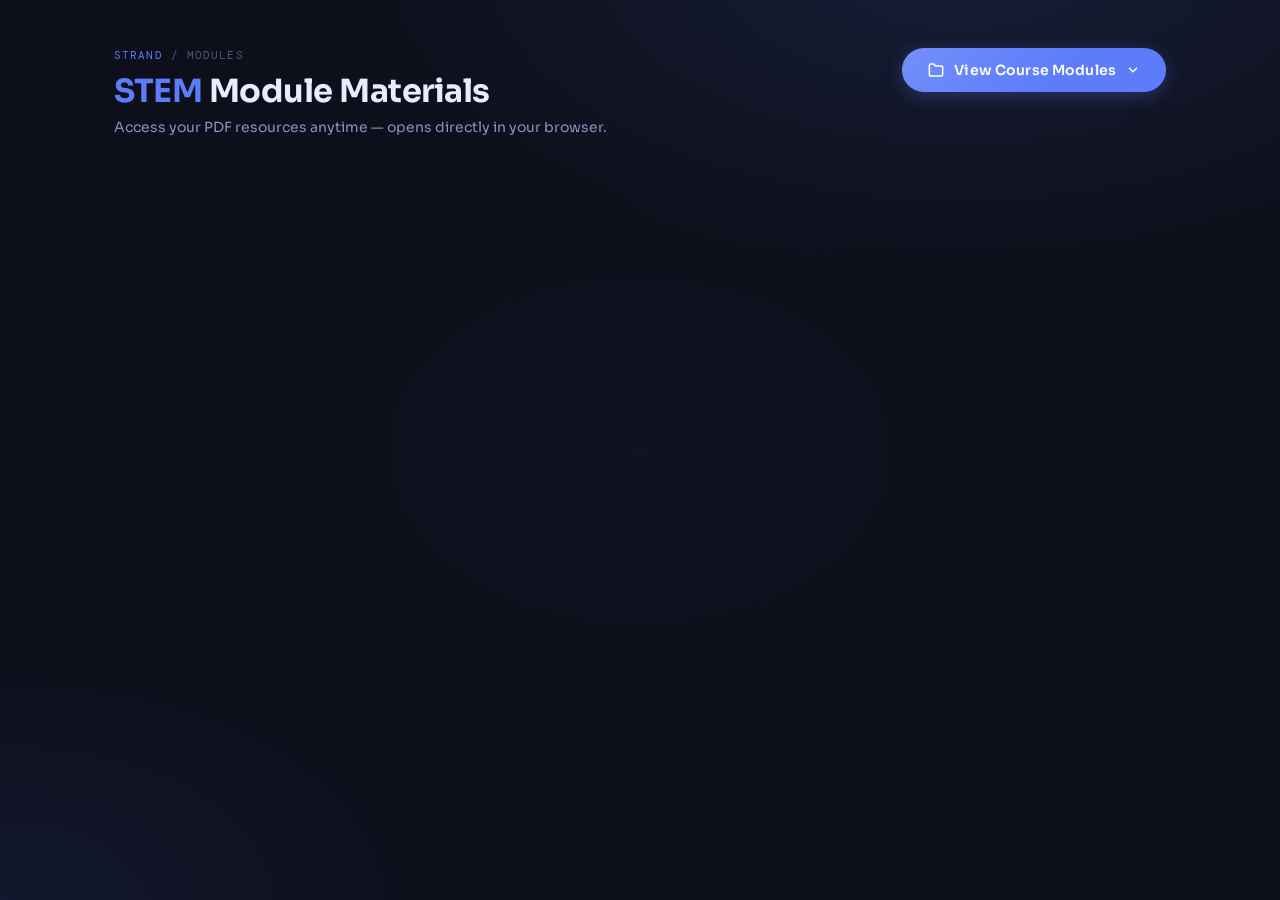
<file: stem-modules.html>
<!DOCTYPE html>
<html lang="en">
<head>
  <meta charset="UTF-8" />
  <meta name="viewport" content="width=device-width, initial-scale=1.0"/>
  <title>STEM Modules</title>
  <link href="https://fonts.googleapis.com/css2?family=Sora:wght@300;400;500;600;700&family=DM+Mono:wght@400;500&display=swap" rel="stylesheet"/>
  <style>
    *, *::before, *::after { box-sizing: border-box; margin: 0; padding: 0; }

    :root {
      --royal: #5C7CFA;
      --royal-dark: #4C6EF5;
      --royal-light: #748FFC;
      --royal-glow: rgba(92, 124, 250, 0.30);
      --royal-soft: rgba(92, 124, 250, 0.12);
      --surface: #0D0F1A;
      --surface-2: #12152B;
      --card: #161929;
      --card-hover: #1C2035;
      --text-primary: #E8ECFF;
      --text-secondary: #8892C0;
      --text-muted: #4E5880;
      --border: rgba(92, 124, 250, 0.14);
      --border-hover: rgba(92, 124, 250, 0.42);
      --shadow-sm: 0 2px 10px rgba(0,0,0,0.35);
      --shadow-md: 0 8px 32px rgba(0,0,0,0.50);
      --shadow-lg: 0 20px 60px rgba(0,0,0,0.55);
      --radius: 14px;
      --radius-sm: 8px;
      --transition: 0.22s cubic-bezier(0.4, 0, 0.2, 1);
    }

    body {
      font-family: 'Sora', sans-serif;
      background: var(--surface);
      color: var(--text-primary);
      min-height: 100vh;
      background-image:
        radial-gradient(ellipse 75% 55% at 75% -5%, rgba(92,124,250,0.13) 0%, transparent 65%),
        radial-gradient(ellipse 50% 40% at 0% 100%, rgba(76,110,245,0.09) 0%, transparent 70%),
        radial-gradient(ellipse 30% 30% at 50% 50%, rgba(92,124,250,0.03) 0%, transparent 100%);
    }

    /* ── PAGE ── */
    .page {
      max-width: 1100px;
      margin: 0 auto;
      padding: 48px 24px 80px;
    }

    /* ── HEADER ── */
    .header {
      display: flex;
      align-items: flex-start;
      justify-content: space-between;
      gap: 24px;
      flex-wrap: wrap;
      margin-bottom: 40px;
    }

    .header-left {}

    .breadcrumb {
      font-family: 'DM Mono', monospace;
      font-size: 11px;
      letter-spacing: 0.1em;
      text-transform: uppercase;
      color: var(--text-muted);
      margin-bottom: 10px;
    }

    .breadcrumb span { color: var(--royal); }

    h1 {
      font-size: clamp(22px, 4vw, 32px);
      font-weight: 700;
      color: var(--text-primary);
      letter-spacing: -0.5px;
      line-height: 1.2;
    }

    h1 em {
      font-style: normal;
      color: var(--royal);
    }

    .subtitle {
      margin-top: 8px;
      font-size: 14px;
      color: var(--text-secondary);
      font-weight: 400;
    }

    /* ── TOGGLE BUTTON ── */
    .btn-toggle {
      display: inline-flex;
      align-items: center;
      gap: 10px;
      padding: 13px 26px;
      background: var(--royal);
      color: #fff;
      border: none;
      border-radius: 50px;
      font-family: 'Sora', sans-serif;
      font-size: 14px;
      font-weight: 600;
      cursor: pointer;
      transition: var(--transition);
      box-shadow: 0 4px 18px var(--royal-glow);
      letter-spacing: 0.01em;
      white-space: nowrap;
      position: relative;
      overflow: hidden;
    }

    .btn-toggle::after {
      content: '';
      position: absolute;
      inset: 0;
      background: linear-gradient(135deg, rgba(255,255,255,0.15) 0%, transparent 60%);
      pointer-events: none;
    }

    .btn-toggle:hover {
      background: var(--royal-dark);
      transform: translateY(-2px);
      box-shadow: 0 8px 28px var(--royal-glow);
    }

    .btn-toggle:active { transform: translateY(0); }

    .btn-toggle svg { flex-shrink: 0; transition: transform 0.3s ease; }

    .btn-toggle.open svg.arrow { transform: rotate(180deg); }

    /* ── VIEW SWITCHER ── */
    .view-switcher {
      display: flex;
      align-items: center;
      gap: 6px;
      background: var(--card);
      border: 1px solid var(--border);
      border-radius: 50px;
      padding: 4px;
    }

    .view-btn {
      width: 34px; height: 34px;
      border: none;
      background: transparent;
      border-radius: 50px;
      cursor: pointer;
      display: flex; align-items: center; justify-content: center;
      color: var(--text-muted);
      transition: var(--transition);
    }

    .view-btn.active {
      background: var(--royal-soft);
      color: var(--royal);
    }

    .view-btn:hover:not(.active) { color: var(--text-secondary); }

    /* ── CONTROLS ROW ── */
    .controls {
      display: flex;
      align-items: center;
      justify-content: space-between;
      gap: 16px;
      flex-wrap: wrap;
      margin-bottom: 20px;
      overflow: hidden;
      max-height: 0;
      opacity: 0;
      transition: max-height 0.4s cubic-bezier(0.4,0,0.2,1), opacity 0.3s ease, margin 0.3s ease;
    }

    .controls.visible {
      max-height: 100px;
      opacity: 1;
    }

    .count-tag {
      font-family: 'DM Mono', monospace;
      font-size: 12px;
      color: var(--text-muted);
    }

    .count-tag strong { color: var(--royal); }

    /* ── MODULE SECTION ── */
    .module-section {
      overflow: hidden;
      max-height: 0;
      opacity: 0;
      transition: max-height 0.5s cubic-bezier(0.4,0,0.2,1), opacity 0.35s ease;
    }

    .module-section.visible {
      max-height: 2000px;
      opacity: 1;
    }

    /* ── GRID VIEW ── */
    .module-grid {
      display: grid;
      grid-template-columns: repeat(auto-fill, minmax(220px, 1fr));
      gap: 18px;
    }

    /* ── LIST VIEW ── */
    .module-list {
      display: flex;
      flex-direction: column;
      gap: 10px;
    }

    /* ── CARD BASE ── */
    .module-card {
      background: var(--card);
      border: 1px solid var(--border);
      border-radius: var(--radius);
      cursor: pointer;
      transition: var(--transition);
      box-shadow: var(--shadow-sm);
      position: relative;
      overflow: hidden;
      animation: fadeSlide 0.35s ease both;
      text-decoration: none;
      color: inherit;
      display: block;
    }

    .module-card:nth-child(1) { animation-delay: 0.03s; }
    .module-card:nth-child(2) { animation-delay: 0.07s; }
    .module-card:nth-child(3) { animation-delay: 0.11s; }
    .module-card:nth-child(4) { animation-delay: 0.15s; }
    .module-card:nth-child(5) { animation-delay: 0.19s; }
    .module-card:nth-child(6) { animation-delay: 0.23s; }
    .module-card:nth-child(7) { animation-delay: 0.27s; }
    .module-card:nth-child(8) { animation-delay: 0.31s; }

    @keyframes fadeSlide {
      from { opacity: 0; transform: translateY(12px); }
      to   { opacity: 1; transform: translateY(0); }
    }

    .module-card::before {
      content: '';
      position: absolute;
      top: 0; left: 0; right: 0;
      height: 3px;
      background: linear-gradient(90deg, var(--royal), var(--royal-light));
      opacity: 0;
      transition: opacity var(--transition);
    }

    .module-card:hover {
      border-color: var(--border-hover);
      background: var(--card-hover);
      box-shadow: var(--shadow-md);
      transform: translateY(-3px);
    }

    .module-card:hover::before { opacity: 1; }

    .module-card:active { transform: translateY(-1px); }

    /* ── GRID CARD INNER ── */
    .grid-mode .module-card { padding: 24px 20px 20px; }

    .card-icon-wrap {
      width: 48px; height: 48px;
      border-radius: 12px;
      background: var(--royal-soft);
      display: flex; align-items: center; justify-content: center;
      margin-bottom: 14px;
      transition: var(--transition);
    }

    .module-card:hover .card-icon-wrap {
      background: var(--royal);
    }

    .module-card:hover .card-icon-wrap svg { color: #fff; }

    .card-icon-wrap svg { color: var(--royal); transition: color var(--transition); }

    .card-title {
      font-size: 14px;
      font-weight: 600;
      color: var(--text-primary);
      line-height: 1.35;
      margin-bottom: 5px;
    }

    .card-meta {
      font-size: 11.5px;
      color: var(--text-muted);
      font-family: 'DM Mono', monospace;
    }

    .card-footer {
      display: flex;
      align-items: center;
      justify-content: space-between;
      margin-top: 16px;
      padding-top: 14px;
      border-top: 1px solid var(--border);
    }

    .card-tag {
      font-size: 10.5px;
      font-family: 'DM Mono', monospace;
      font-weight: 500;
      background: var(--royal-soft);
      color: var(--royal);
      padding: 3px 8px;
      border-radius: 4px;
      letter-spacing: 0.05em;
      text-transform: uppercase;
    }

    .card-open {
      font-size: 11.5px;
      color: var(--text-muted);
      display: flex; align-items: center; gap: 4px;
      transition: color var(--transition);
    }

    .module-card:hover .card-open { color: var(--royal); }

    /* ── LIST CARD INNER ── */
    .list-mode .module-card {
      padding: 16px 20px;
      display: flex;
      align-items: center;
      gap: 16px;
      border-radius: var(--radius-sm);
    }

    .list-mode .card-icon-wrap {
      width: 40px; height: 40px;
      border-radius: 10px;
      flex-shrink: 0;
      margin-bottom: 0;
    }

    .list-mode .card-body { flex: 1; min-width: 0; }

    .list-mode .card-title { margin-bottom: 2px; font-size: 13.5px; }

    .list-mode .card-meta { font-size: 11px; }

    .list-mode .card-tag { font-size: 10px; }

    .list-mode .card-footer {
      margin-top: 0;
      padding-top: 0;
      border-top: none;
      flex-shrink: 0;
      gap: 12px;
    }

    .list-mode .card-open { display: none; }

    /* ── OPEN INDICATOR ── */
    .open-arrow {
      width: 30px; height: 30px;
      border-radius: 8px;
      background: var(--royal-soft);
      display: flex; align-items: center; justify-content: center;
      color: var(--royal);
      flex-shrink: 0;
      transition: var(--transition);
    }

    .module-card:hover .open-arrow {
      background: var(--royal);
      color: #fff;
    }

    /* ── HIDDEN GRID ELEMENTS IN LIST MODE ── */
    .list-mode .card-footer .card-open { display: none; }

    /* ── RESPONSIVE ── */
    @media (max-width: 640px) {
      .header { flex-direction: column; align-items: flex-start; }
      .module-grid { grid-template-columns: repeat(auto-fill, minmax(160px, 1fr)); gap: 12px; }
    }
  </style>
</head>
<body>

<div class="page">

  <!-- HEADER -->
  <div class="header">
    <div class="header-left">
      <div class="breadcrumb"><span>Strand</span> / Modules</div>
      <h1><em>STEM</em> Module Materials</h1>
      <p class="subtitle">Access your PDF resources anytime — opens directly in your browser.</p>
    </div>

    <div style="display:flex; align-items:center; gap:12px; flex-wrap:wrap;">
      <button class="btn-toggle" id="toggleBtn" onclick="toggleModules()">
        <!-- folder icon -->
        <svg width="16" height="16" viewBox="0 0 24 24" fill="none" stroke="currentColor" stroke-width="2.2" stroke-linecap="round" stroke-linejoin="round">
          <path d="M22 19a2 2 0 0 1-2 2H4a2 2 0 0 1-2-2V5a2 2 0 0 1 2-2h5l2 3h9a2 2 0 0 1 2 2z"/>
        </svg>
        View Course Modules
        <!-- chevron arrow -->
        <svg class="arrow" width="14" height="14" viewBox="0 0 24 24" fill="none" stroke="currentColor" stroke-width="2.5" stroke-linecap="round" stroke-linejoin="round">
          <polyline points="6 9 12 15 18 9"/>
        </svg>
      </button>
    </div>
  </div>

  <!-- CONTROLS -->
  <div class="controls" id="controls">
    <div class="count-tag"><strong id="countNum">12</strong> modules available</div>
    <div class="view-switcher">
      <button class="view-btn active" id="gridBtn" title="Grid view" onclick="setView('grid')">
        <svg width="15" height="15" viewBox="0 0 24 24" fill="none" stroke="currentColor" stroke-width="2.2" stroke-linecap="round" stroke-linejoin="round">
          <rect x="3" y="3" width="7" height="7"/><rect x="14" y="3" width="7" height="7"/>
          <rect x="14" y="14" width="7" height="7"/><rect x="3" y="14" width="7" height="7"/>
        </svg>
      </button>
      <button class="view-btn" id="listBtn" title="List view" onclick="setView('list')">
        <svg width="15" height="15" viewBox="0 0 24 24" fill="none" stroke="currentColor" stroke-width="2.2" stroke-linecap="round" stroke-linejoin="round">
          <line x1="8" y1="6" x2="21" y2="6"/><line x1="8" y1="12" x2="21" y2="12"/>
          <line x1="8" y1="18" x2="21" y2="18"/>
          <line x1="3" y1="6" x2="3.01" y2="6"/><line x1="3" y1="12" x2="3.01" y2="12"/><line x1="3" y1="18" x2="3.01" y2="18"/>
        </svg>
      </button>
    </div>
  </div>

  <!-- MODULES -->
  <div class="module-section" id="moduleSection">
    <div class="module-grid grid-mode" id="moduleContainer">
      <!-- Cards injected by JS -->
    </div>
  </div>

</div>



<script>
  /* ── DATA ── */
  const modules = [
    { title: "Earth Science 1",         meta: "PDF · 1.44MB",  tag: "Lecture",   pdf: "STEM Earth Science_1.pdf" },
    { title: "Earth Science 2",        meta: "PDF · 2.08 MB",  tag: "Lecture",        pdf: "STEM Earth Science_2.pdf" },
    { title: "General Biology 1",        meta: "PDF · 2.30 MB",  tag: "Lecture",        pdf: "STEM General Biology_1.pdf" },
    { title: "General Biology 2",        meta: "PDF · 1.96 MB",  tag: "Lecture",        pdf: "STEM General Biology_2.pdf" },
    { title: "General Chemistry 1",        meta: "PDF · 1.23 MB",  tag: "Lecture",        pdf: "STEM General Chemistry_1.pdf" },
    { title: "General Chemistry 2",        meta: "PDF · 1.77 MB",  tag: "Lecture",        pdf: "STEM General Chemistry_2.pdf" },
    { title: "General Mathematics 1",        meta: "PDF · 1.34 MB",  tag: "Lecture",        pdf: "STEM General Mathematics_1.pdf" },
    { title: "General Mathematics 2",        meta: "PDF · 1.23 MB",  tag: "Lecture",        pdf: "STEM General Mathematics_2.pdf" },
    { title: "General Physics 1",        meta: "PDF · 2.46 MB",  tag: "Lecture",        pdf: "STEM General Physics_1.pdf" },
    { title: "General Physics 2",        meta: "PDF · 1.86 MB",  tag: "Lecture",        pdf: "STEM General Physics_2.pdf" },
    { title: "Pre-Calculus 1",        meta: "PDF · 1.87 MB",  tag: "Lecture",        pdf: "STEM Pre-Calculus_1.pdf" },
    { title: "Pre-Calculus 2",        meta: "PDF · 1.54 MB",  tag: "Lecture",        pdf: "STEM Pre-Calculus_2.pdf" },
  ];

  /* ── PDF ICON SVG ── */
  const pdfIcon = `
    <svg width="22" height="22" viewBox="0 0 24 24" fill="none" stroke="currentColor" stroke-width="1.8" stroke-linecap="round" stroke-linejoin="round">
      <path d="M14 2H6a2 2 0 0 0-2 2v16a2 2 0 0 0 2 2h12a2 2 0 0 0 2-2V8z"/>
      <polyline points="14 2 14 8 20 8"/>
      <line x1="9" y1="15" x2="15" y2="15"/>
      <line x1="9" y1="11" x2="15" y2="11"/>
    </svg>`;

  const arrowIcon = `
    <svg width="13" height="13" viewBox="0 0 24 24" fill="none" stroke="currentColor" stroke-width="2.2" stroke-linecap="round" stroke-linejoin="round">
      <path d="M18 13v6a2 2 0 0 1-2 2H5a2 2 0 0 1-2-2V8a2 2 0 0 1 2-2h6"/>
      <polyline points="15 3 21 3 21 9"/><line x1="10" y1="14" x2="21" y2="3"/>
    </svg>`;

  /* ── STATE ── */
  let isOpen  = false;
  let viewMode = 'grid';

  /* ── RENDER CARDS ── */
  function renderCards() {
    const container = document.getElementById('moduleContainer');
    container.innerHTML = modules.map((m, i) => `
      <a class="module-card"
         href="${m.pdf}"
         target="_blank"
         rel="noopener noreferrer"
         title="Open ${m.title} in new tab"
         onclick="openPDF(event, '${m.pdf}')">

        ${viewMode === 'grid' ? `
          <div class="card-icon-wrap">${pdfIcon}</div>
          <div class="card-title">${m.title}</div>
          <div class="card-meta">${m.meta}</div>
          <div class="card-footer">
            <span class="card-tag">${m.tag}</span>
            <span class="card-open">${arrowIcon} Open</span>
          </div>
        ` : `
          <div class="card-icon-wrap">${pdfIcon}</div>
          <div class="card-body">
            <div class="card-title">${m.title}</div>
            <div class="card-meta">${m.meta}</div>
          </div>
          <div class="card-footer">
            <span class="card-tag">${m.tag}</span>
            <span class="open-arrow">${arrowIcon}</span>
          </div>
        `}
      </a>
    `).join('');
  }

  /* ── OPEN PDF ── */
  function openPDF(event, pdf) {
    event.preventDefault();
    // Opens the PDF URL in a new tab (browser will render it, not download)
    window.open(pdf, '_blank', 'noopener,noreferrer');
  }

  /* ── TOGGLE VISIBILITY ── */
  function toggleModules() {
    isOpen = !isOpen;
    const section  = document.getElementById('moduleSection');
    const controls = document.getElementById('controls');
    const btn      = document.getElementById('toggleBtn');

    if (isOpen) {
      renderCards();
      section.classList.add('visible');
      controls.classList.add('visible');
      btn.classList.add('open');
    } else {
      section.classList.remove('visible');
      controls.classList.remove('visible');
      btn.classList.remove('open');
    }
  }

  /* ── SWITCH VIEW ── */
  function setView(mode) {
    viewMode = mode;
    const container = document.getElementById('moduleContainer');
    const gridBtn   = document.getElementById('gridBtn');
    const listBtn   = document.getElementById('listBtn');

    if (mode === 'grid') {
      container.className = 'module-grid grid-mode';
      gridBtn.classList.add('active');
      listBtn.classList.remove('active');
    } else {
      container.className = 'module-list list-mode';
      listBtn.classList.add('active');
      gridBtn.classList.remove('active');
    }
    renderCards();
  }

</script>

</body>
</html>
</file>
